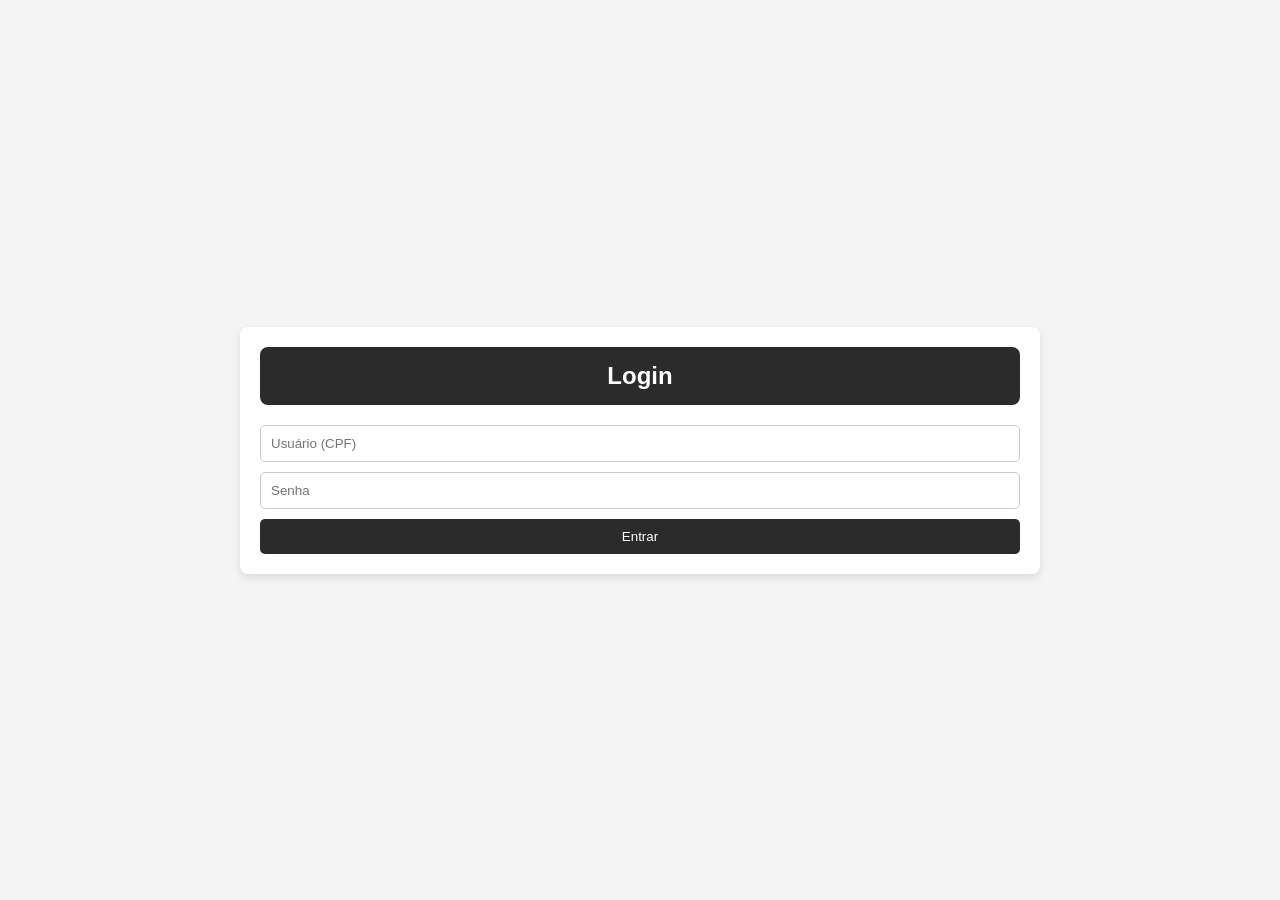
<file: MVConsultoria.Web - Copia/wwwroot/index.html>
<!DOCTYPE html>
<html lang="pt-BR">
  <head>
    <meta charset="UTF-8" />
    <meta name="viewport" content="width=device-width, initial-scale=1.0" />
    <title>Login - Consulta Cliente</title>
    <link rel="stylesheet" href="index.css" />
  </head>
  <body>
    <div class="container login-container">
      <header>
        <h2>Login</h2>
      </header>
      <div class="login-area">
        <input type="text" id="usuario" placeholder="Usuário (CPF)" required />
        <input type="password" id="senha" placeholder="Senha" required />
        <button onclick="login()">Entrar</button>
      </div>
    </div>

    <script src="index.js"></script>
  </body>
</html>
</file>
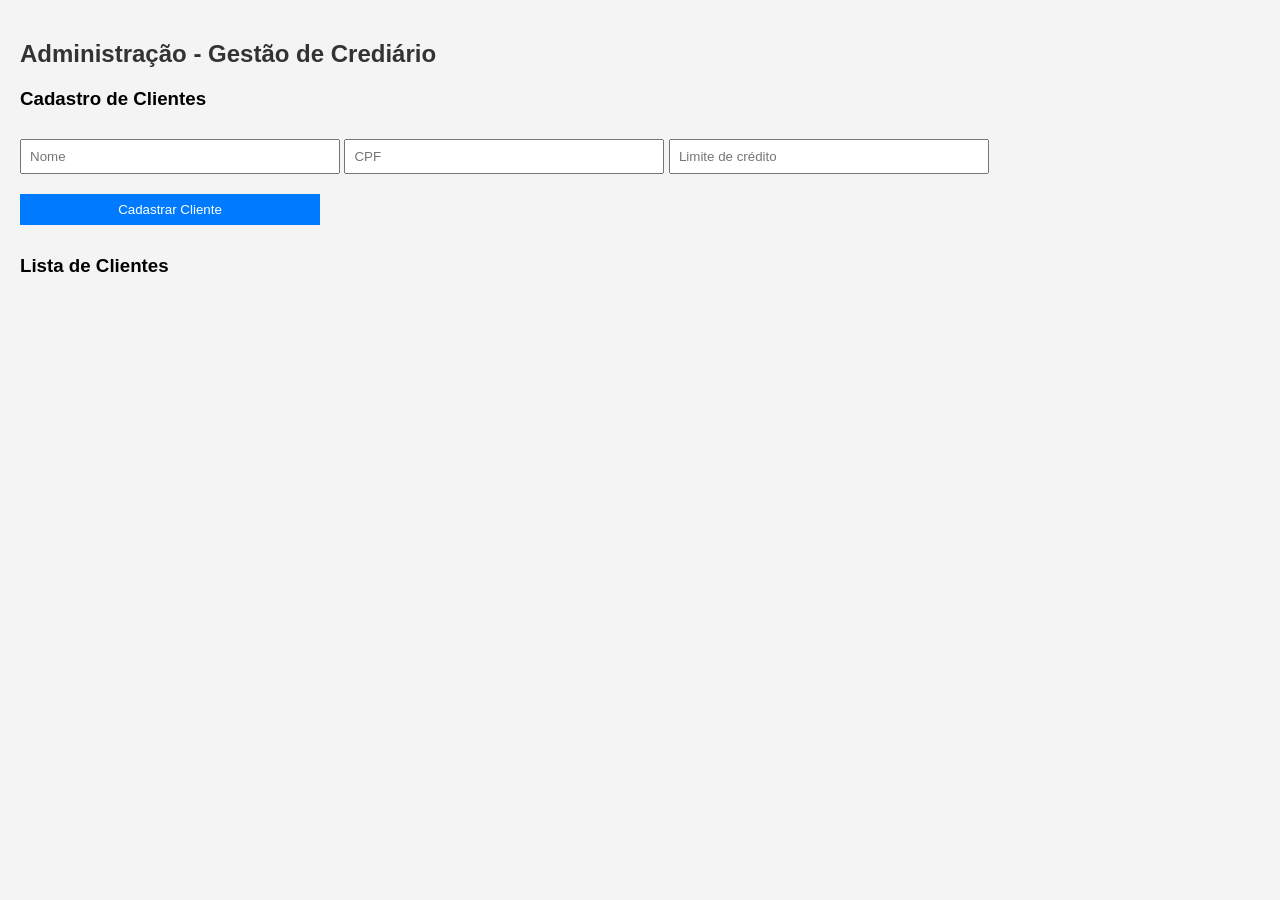
<file: InterfacesFront/adm.html>
<!DOCTYPE html>
<html lang="pt-BR">
<head>
    <meta charset="UTF-8">
    <meta name="viewport" content="width=device-width, initial-scale=1.0">
    <title>Administração - Harpia</title>
    <link rel="stylesheet" href="adm.css">
</head>
<body>
    <div id="app">
        <h2>Administração - Gestão de Crediário</h2>
        <div>
            <h3>Cadastro de Clientes</h3>
            <form id="register-form">
                <input type="text" id="client-name" placeholder="Nome">
                <input type="text" id="cpf" placeholder="CPF">
                <input type="number" id="limit" placeholder="Limite de crédito">
                <button type="submit">Cadastrar Cliente</button>
            </form>
        </div>
        <div>
            <h3>Lista de Clientes</h3>
            <ul id="client-list"></ul>
        </div>
    </div>
    <script src="adm.js"></script>
</body>
</html>
</file>
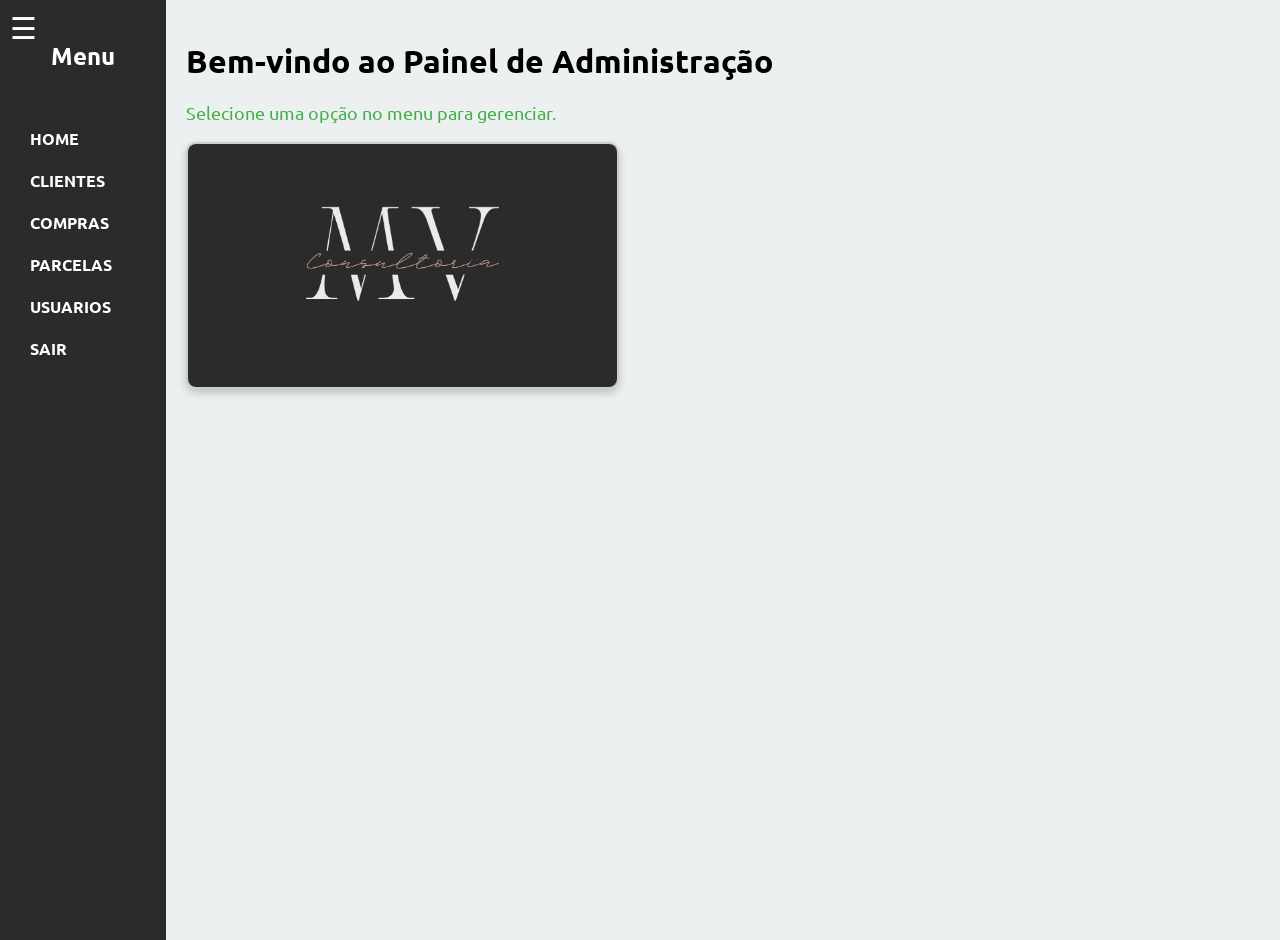
<file: MVConsultoria.web/wwwroot/admin.html>
<!DOCTYPE html>
<html lang="pt-BR">
  <head>
    <meta charset="UTF-8" />
    <meta name="viewport" content="width=device-width, initial-scale=1.0" />
    <title>Painel de Administração</title>
    <link rel="stylesheet" href="styles.css" />
  </head>
  <body>
    <!-- Botão do menu hamburger para abrir a sidebar -->
    <div class="hamburger" id="hamburgerMenu">
      <span>&#9776;</span>
      <!-- ícone de três linhas -->
    </div>

    <div class="container">
      <div class="sidebar">
        <!-- Adicionamos a classe 'hidden' -->
        <h2>Menu</h2>
        <ul id="menu">
          <li><a href="admin.html">HOME</a></li>
          <li><a href="clientes.html">CLIENTES</a></li>
          <li><a href="compras.html">COMPRAS</a></li>
          <li><a href="parcelas.html">PARCELAS</a></li>
          <li><a href="#">USUARIOS</a></li>
          <li><a href="#" id="logoutLink">SAIR</a></li>
        </ul>
      </div>

      <div class="content">
        <h1>Bem-vindo ao Painel de Administração</h1>
        <p>Selecione uma opção no menu para gerenciar.</p>
        <img
          src="imgs/MV CONSULT IMAGE.jpg"
          alt="Imagem exemplo"
          class="image"
        />
      </div>
    </div>

    <script src="admin.js"></script>
  </body>
</html>
</file>
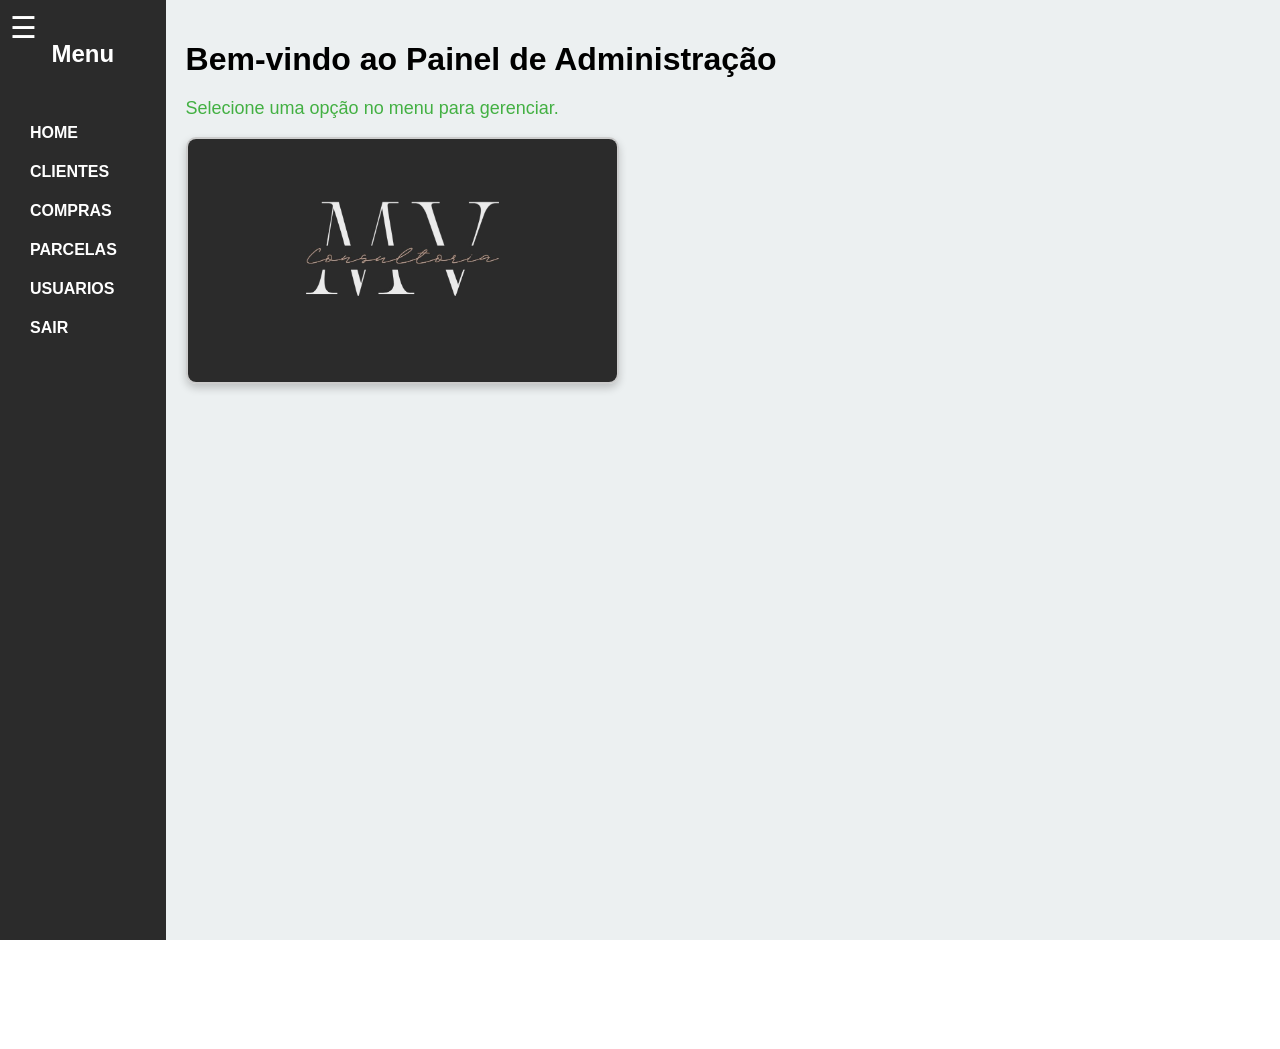
<file: MVConsultoria.web/wwwroot/clientes.html>
<!DOCTYPE html>
<html lang="pt-BR">
  <head>
    <meta charset="UTF-8" />
    <meta name="viewport" content="width=device-width, initial-scale=1.0" />
    <title>Lista de Clientes</title>
    <link rel="stylesheet" href="styles.css" />
  </head>
  <body>
    <!-- Botão do menu hamburger para abrir a sidebar -->
    <div class="hamburger" id="hamburgerMenu">
      <span>&#9776;</span>
      <!-- ícone de três linhas -->
    </div>

    <div class="container">
      <!-- Sidebar fixa ou oculta -->

      <div class="sidebar">
        <!-- Adicionada a classe 'hidden' para ocultar inicialmente -->
        <h2>Menu</h2>

        <ul id="menu">
          <li><a href="admin.html">HOME</a></li>
          <li>
            <a href="clientes.html">CLIENTES</a>
            <ul id="submenu">
              <li><a href="#" id="novoCliente">Novo</a></li>
              <li><a href="#" id="alterarCliente">Alterar</a></li>
            </ul>
          </li>
          <li><a href="compras.html">COMPRAS</a></li>
          <li><a href="parcelas.html">PARCELAS</a></li>
          <li><a href="#">USUÁRIOS</a></li>
          <li><a href="#" id="logoutLink">SAIR</a></li>
        </ul>
      </div>

      <div class="content">
        <header class="header-container">
          <!-- Campo de busca -->
          <div class="search-container">
            <input
              type="text"
              id="searchField"
              placeholder="Buscar cliente por nome, CPF ou e-mail"
            />
            <!-- Botão para limpar os filtros -->
            <button id="limparFiltrosBtn">Limpar Filtros</button>
          </div>
        </header>

        <main>
          <div class="table-container">
            <table id="clientes-table">
              <thead>
                <tr>
                  <th>ID</th>
                  <th>Nome</th>
                  <th>CPF</th>
                  <th>Email</th>
                  <th>Telefone</th>
                  <th>Limite de Crédito</th>
                  <th>Limite Disponível</th>
                  <th>Ações</th>
                </tr>
              </thead>
              <tbody>
                <!-- Os clientes serão inseridos aqui -->
              </tbody>
            </table>
          </div>
        </main>
      </div>
      <!-- Fechamento da div.content -->
    </div>
    <!-- Fechamento da div.container -->

    <!-- Modal para cadastrar novo cliente -->
    <div id="createClientModal" class="modal">
      <div class="modal-content">
        <span class="close-create">&times;</span>
        <h2>Cadastrar Novo Cliente</h2>
        <form id="createClientForm">
          <label for="createNome">Nome:</label>
          <input type="text" id="createNome" name="createNome" required /><br />

          <label for="createCpf">CPF:</label>
          <input type="text" id="createCpf" name="createCpf" required /><br />

          <label for="createEmail">Email:</label>
          <input
            type="email"
            id="createEmail"
            name="createEmail"
            required
          /><br />

          <label for="createSenha">Senha:</label>
          <input
            type="password"
            id="createSenha"
            name="createSenha"
            required
          /><br />

          <label for="createEndereco">Endereço:</label>
          <input
            type="text"
            id="createEndereco"
            name="createEndereco"
            required
          /><br />

          <label for="createTelefone">Telefone:</label>
          <input
            type="text"
            id="createTelefone"
            name="createTelefone"
            required
          /><br />

          <label for="createDiaDePagamento">Data de Vencimento:</label>
          <input
            type="date"
            id="createDiaDePagamento"
            name="createDiaDePagamento"
            required
          /><br />

          <label for="createLimiteDeCredito">Limite de Crédito:</label>
          <input
            type="number"
            id="createLimiteDeCredito"
            name="createLimiteDeCredito"
            required
          /><br />

          <button type="button" id="saveNewClientBtn">Salvar</button>
          <button type="button" id="cancelNewClientBtn">Cancelar</button>
        </form>
      </div>
    </div>

    <!-- Modal para editar cliente -->
    <div id="editModal" class="modal">
      <div class="modal-content">
        <span class="close">&times;</span>
        <h2>Editar Cliente</h2>
        <form id="editClientForm">
          <label for="editNome">Nome:</label>
          <input type="text" id="editNome" name="editNome" required /><br />

          <label for="editCpf">CPF:</label>
          <input type="text" id="editCpf" name="editCpf" required /><br />

          <label for="editEmail">Email:</label>
          <input type="email" id="editEmail" name="editEmail" required /><br />

          <label for="editEndereco">Endereço:</label>
          <input
            type="text"
            id="editEndereco"
            name="editEndereco"
            required
          /><br />

          <label for="editTelefone">Telefone:</label>
          <input
            type="text"
            id="editTelefone"
            name="editTelefone"
            required
          /><br />

          <label for="editDiaDePagamento">Data de Vencimento:</label>
          <input
            type="date"
            id="editDiaDePagamento"
            name="editDiaDePagamento"
            required
          /><br />

          <label for="editSenha">Senha:</label>
          <input
            type="password"
            id="editSenha"
            name="editSenha"
            required
          /><br />

          <label for="editLimiteDeCredito">Limite de Crédito:</label>
          <input
            type="number"
            id="editLimiteDeCredito"
            name="editLimiteDeCredito"
            required
          /><br />

          <button type="button" id="saveClientBtn">Salvar</button>
          <button type="button" id="cancelEditClientBtn">Cancelar</button>
        </form>
      </div>
    </div>

    <script src="clientes.js"></script>
  </body>
</html>
</file>
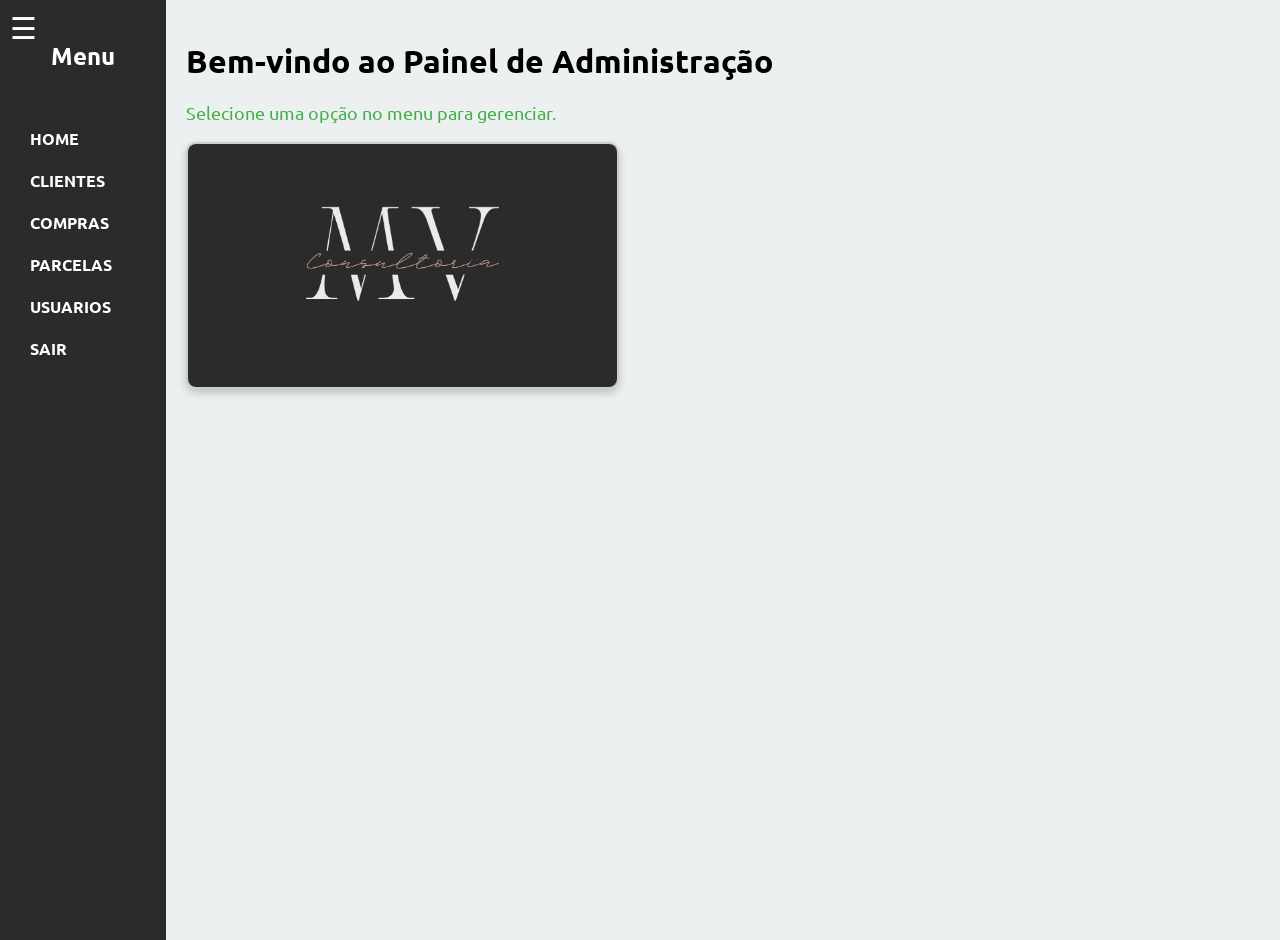
<file: MVConsultoria.web/wwwroot/compras.html>
<!DOCTYPE html>
<html lang="pt-BR">
  <head>
    <meta charset="UTF-8" />
    <meta name="viewport" content="width=device-width, initial-scale=1.0" />
    <title>Lista de Compras</title>
    <link rel="stylesheet" href="styles.css" />
  </head>
  <body>
    <!-- Botão do menu hamburger para abrir a sidebar -->
    <div class="hamburger" id="hamburgerMenu">
      <span>&#9776;</span>
      <!-- ícone de três linhas -->
    </div>

    <div class="container">
      <!-- Sidebar fixa ou oculta -->
      <div class="sidebar">
        <!-- Adicionada a classe 'hidden' para ocultar inicialmente -->
        <h2>Menu</h2>
        <ul id="menu">
          <li><a href="admin.html">HOME</a></li>
          <li><a href="clientes.html">CLIENTES</a></li>
          <li>
            <a href="compras.html">COMPRAS</a>
            <ul id="submenu">
              <li><a href="#" id="novaCompra">Novo</a></li>
              <li><a href="#" id="alterarCompra">Alterar</a></li>
            </ul>
          </li>
          <li><a href="parcelas.html">PARCELAS</a></li>
          <li><a href="#">USUÁRIOS</a></li>
          <li><a href="#" id="logoutLink">SAIR</a></li>
        </ul>
      </div>

      <div class="content">
        <header class="header-container">
          <!-- Campo de busca por cliente e data -->
          <div class="search-container">
            <input
              type="text"
              id="searchClienteField"
              placeholder="Buscar compra por nome do cliente ou CPF"
            />
            <input
              type="date"
              id="searchDataField"
              placeholder="Buscar por data"
            />
            <!-- Botão para limpar os filtros -->
            <button id="limparFiltrosBtn">Limpar Filtros</button>
          </div>
        </header>

        <main>
          <div class="table-container">
            <table id="compras-table">
              <thead>
                <tr>
                  <th>ID da Compra</th>
                  <th>Nome Cliente</th>
                  <th>Data da Compra</th>
                  <th>Valor Total</th>
                  <th>Quantidade de Parcelas</th>
                  <th>Ações</th>
                </tr>
              </thead>
              <tbody>
                <!-- Linhas da tabela serão inseridas aqui -->
              </tbody>
            </table>
          </div>
        </main>

        <!-- Modal para adicionar compra -->
        <div id="createCompraModal" class="modal">
          <div class="modal-content">
            <span class="close-create-compra">&times;</span>
            <h2>Adicionar Compra</h2>

            <form id="createCompraForm">
              <label for="createCliente">Cliente:</label>
              <input
                type="text"
                id="createCliente"
                name="createCliente"
                placeholder="Digite o nome do cliente"
                required
                oninput="filtrarClientes()"
              />
              <ul
                id="clienteDropdown"
                style="display: none; border: 1px solid #ccc"
              ></ul>
              <input
                type="hidden"
                id="createClienteId"
                name="createClienteId"
              />

              <label for="createDataCompra">Data da Compra:</label>
              <input
                type="date"
                id="createDataCompra"
                name="createDataCompra"
                readonly
              /><br />

              <label for="createValorTotal">Valor Total:</label>
              <input
                type="number"
                id="createValorTotal"
                name="createValorTotal"
                required
              /><br />

              <label for="createQuantidadeParcelas"
                >Quantidade de Parcelas:</label
              >
              <input
                type="number"
                id="createQuantidadeParcelas"
                name="createQuantidadeParcelas"
                required
                min="1"
                max="5"
              /><br />

              <button type="button" id="saveNewCompraBtn">Salvar</button>
              <button type="button" id="cancelNewCompraBtn">Cancelar</button>
            </form>
          </div>
        </div>

        <!-- Modal para editar compra -->
        <div id="editModal" class="modal">
          <div class="modal-content">
            <span class="close">&times;</span>
            <h2>Editar Compra</h2>
            <form id="editCompraForm">
              <label for="editNomeCliente">Nome do Cliente:</label>
              <input
                type="text"
                id="editNomeCliente"
                name="editNomeCliente"
                readonly
              /><br />

              <label for="editDataCompra">Data da Compra:</label>
              <input
                type="text"
                id="editDataCompra"
                name="editDataCompra"
                readonly
              /><br />

              <label for="editValorTotal">Valor Total:</label>
              <input
                type="number"
                id="editValorTotal"
                name="editValorTotal"
                required
              /><br />

              <label for="editQuantidadeParcelas"
                >Quantidade de Parcelas:</label
              >
              <input
                type="number"
                id="editQuantidadeParcelas"
                name="editQuantidadeParcelas"
                required
              /><br />

              <button type="button" id="saveCompraBtn">Salvar</button>
              <button type="button" id="cancelEditCompraBtn">Cancelar</button>
            </form>
          </div>
        </div>

        <!-- Modal de Parcelas -->
        <div id="parcelasModal" class="modal">
          <div class="modal-content">
            <span class="close" onclick="fecharModalParcelas()">&times;</span>
            <h2>Detalhes das Parcelas</h2>
            <table id="parcelas-table">
              <thead>
                <tr>
                  <th>ID Parcela</th>
                  <th>Data de Vencimento</th>
                  <th>Valor</th>
                  <th>Pago</th>
                  <th>Data de Pagamento</th>
                  <th>Valor Pago</th>
                </tr>
              </thead>
              <tbody id="parcelas-table-body">
                <!-- Linhas de parcelas serão preenchidas dinamicamente -->
              </tbody>
            </table>
            <button onclick="fecharModalParcelas()">Fechar</button>
          </div>
        </div>
      </div>
      <!-- Fechamento da div.content -->
    </div>
    <!-- Fechamento da div.container -->

    <script src="compras.js"></script>
  </body>
</html>
</file>
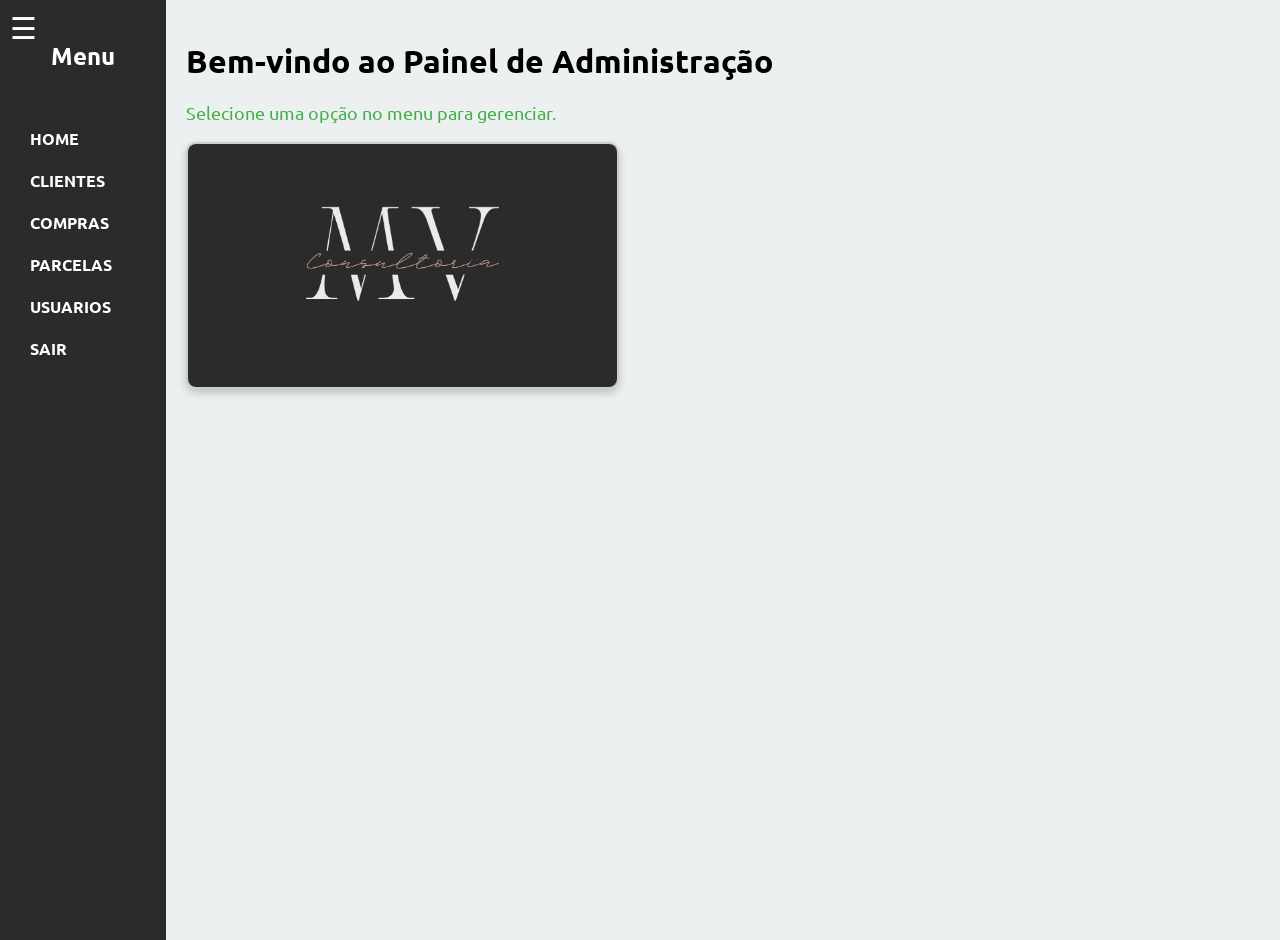
<file: MVConsultoria.web/wwwroot/parcelas.html>
<!DOCTYPE html>
<html lang="pt-BR">
  <head>
    <meta charset="UTF-8" />
    <meta name="viewport" content="width=device-width, initial-scale=1.0" />
    <title>Parcelas</title>
    <link rel="stylesheet" href="styles.css" />
  </head>
  <body>
    <!-- Botão do menu hamburger para abrir a sidebar -->
    <div class="hamburger" id="hamburgerMenu">
      <span>&#9776;</span>
      <!-- ícone de três linhas -->
    </div>

    <div class="container">
      <!-- Sidebar fixa ou oculta -->
      <div class="sidebar">
        <!-- Adicionada a classe 'hidden' para ocultar inicialmente -->
        <h2>Menu</h2>
        <ul id="menu">
          <li><a href="admin.html">HOME</a></li>
          <li><a href="clientes.html">CLIENTES</a></li>
          <li><a href="compras.html">COMPRAS</a></li>
          <li>
            <a href="parcelas.html">PARCELAS</a>
            <ul id="submenu">
              <li><a href="#" id="alterarParcela">Alterar</a></li>
              <li><a href="#" id="baixarParcelasSelecionadas">Baixar</a></li>
            </ul>
          </li>
          <li><a href="#">USUÁRIOS</a></li>
          <li><a href="#" id="logoutLink">SAIR</a></li>
        </ul>
      </div>

      <div class="content">
        <header class="header-container">
          <!-- Campo de busca por cliente e data -->
          <div class="search-container">
            <input
              type="text"
              id="searchClienteField"
              placeholder="Buscar compra por nome do cliente ou CPF"
            />
            <input
              type="date"
              id="searchDataField"
              placeholder="Buscar por data"
            />
            <!-- Botão para limpar os filtros -->
            <button id="limparFiltrosBtn">Limpar Filtros</button>
          </div>
        </header>

        <main>
          <div class="table-container">
            <table id="parcelas-table">
              <thead>
                <tr>
                  <th>Selecionar</th>
                  <th>ID</th>
                  <th>Cliente</th>
                  <th>Compra</th>
                  <th>Data de Vencimento</th>
                  <th>Valor</th>
                  <th>Status</th>
                  <th>Data de Pagamento</th>
                  <th>Valor Pago</th>
                </tr>
              </thead>
              <tbody>
                <!-- Parcela rows serão geradas dinamicamente -->
              </tbody>
            </table>
          </div>
        </main>

        <div id="modalParcela" class="modal">
          <div class="modal-content">
            <span class="close-modal">&times;</span>
            <h2 id="modalTitle">Alterar Parcela</h2>
            <form id="parcelaForm">
              <label for="valorParcela">Valor:</label>
              <input type="number" id="valorParcela" readonly />

              <label for="dataVencimentoParcela">Data de Vencimento:</label>
              <input type="date" id="dataVencimentoParcela" required />

              <label for="statusParcela">Status:</label>
              <select id="statusParcela">
                <option value="false">Não Pago</option>
                <option value="true">Pago</option>
              </select>

              <button type="submit" id="saveParcelaBtn">Salvar</button>
            </form>
          </div>
        </div>

        <div id="modalBaixaParcelas" class="modal">
          <div class="modal-content">
            <span
              class="close-modal"
              onclick="document.getElementById('modalBaixaParcelas').style.display='none'"
              >&times;</span
            >
            <h2>Baixar Parcelas Selecionadas</h2>
            <ul id="listaParcelasSelecionadas"></ul>
            <p id="totalParcelasSelecionadas"></p>
            <label for="valorPago">Valor Pago:</label>
            <input type="number" id="valorPago" step="0.01" required />
            <button id="confirmarPagamentoBtn">Confirmar Pagamento</button>
          </div>
        </div>
      </div>
      <!-- Fechamento da div.content -->
    </div>

    <script src="parcelas.js"></script>
    <!-- Seu JavaScript -->
  </body>
</html>
</file>
<file: MVConsultoria.Web - Copia/wwwroot/index.css>
* {
    box-sizing: border-box;
    margin: 0;
    padding: 0;
}

@import url('https://fonts.googleapis.com/css2?family=Ubuntu:ital,wght@0,300;0,400;0,500;0,700;1,300;1,400;1,500;1,700&display=swap');

body {
    font-family: 'Ubuntu', sans-serif;
    background-color: #f4f4f4;
    color: #333;
    min-height: 100vh;
    display: flex;
    justify-content: center;
    align-items: center;
}

.container {
    width: 90%;
    max-width: 800px;
    background-color: #fff;
    padding: 20px;
    border-radius: 8px;
    box-shadow: 0 4px 8px rgba(0, 0, 0, 0.1);
}

header {
    background-color: #2B2B2B;
    padding: 15px;
    color: white;
    text-align: center;
    border-radius: 8px;
    position: relative;
}

.logout-button {
    position: absolute;
    top: 15px;
    right: 15px;
    background-color: #FF5C5C;
    border: none;
    color: white;
    padding: 8px 12px;
    border-radius: 5px;
    cursor: pointer;
}

.logout-button:hover {
    background-color: #FF1C1C;
}

.login-container header {
    background-color: #2B2B2B;
}

.login-area {
    margin-top: 20px;
    display: flex;
    flex-direction: column;
    gap: 10px;
}

.login-area input {
    padding: 10px;
    border-radius: 5px;
    border: 1px solid #ccc;
}

.login-area button {
    padding: 10px;
    border: none;
    background-color: #2B2B2B;
    color: white;
    border-radius: 5px;
    cursor: pointer;
    transition: background-color 0.3s ease;
}

.login-area button:hover {
    background-color: #2B2B2B;
}

.section {
    background-color: rgba(128, 128, 128, 0.05);
    border: 2px solid rgba(128, 128, 128, 0.2);
    padding: 10px;
    border-radius: 12px;
    box-shadow: 0 2px 4px rgba(0, 0, 0, 0.05);
    margin-bottom: 20px;
}

.section-header {
    display: flex;
    justify-content: space-between;
    align-items: center;
}

.section-header h4 {
    margin: 0;
}

.toggle-section {
    background: none;
    border: none;
    font-size: 20px;
    cursor: pointer;
}

.section-content {
    margin-top: 10px;
}

ul {
    list-style-type: none;
    padding: 0;
}

ul li {
    background-color: rgba(128, 128, 128, 0.05);
    padding: 10px;
    margin-bottom: 5px;
    border-radius: 5px;
    border: 1px solid rgba(128, 128, 128, 0.1);
}

canvas {
    display: block;
    margin: 0 auto;
    max-width: 100%;
    height: auto;
}

/* Responsividade */
@media (max-width: 768px) {
    .container {
        padding: 15px;
    }

    header {
        padding: 10px;
    }

    .login-area {
        gap: 8px;
    }

    .login-area input, .login-area button {
        width: 100%;
    }

    .logout-button {
        top: 10px;
        right: 10px;
        padding: 6px 10px;
    }

    .section-header h4 {
        font-size: 16px;
    }

    .toggle-section {
        font-size: 18px;
    }

}
</file>
<file: InterfacesFront/adm.css>
body {
    font-family: Arial, sans-serif;
    margin: 0;
    padding: 20px;
    background-color: #f4f4f4;
}

h2 {
    color: #333;
}

form {
    margin-bottom: 20px;
}

input, button {
    margin: 10px 0;
    padding: 8px;
    width: 100%;
    max-width: 300px;
}

button {
    background-color: #007bff;
    color: white;
    border: none;
    cursor: pointer;
}

button:hover {
    background-color: #0056b3;
}

ul {
    list-style-type: none;
    padding: 0;
}

li {
    padding: 10px;
    background-color: #fff;
    border: 1px solid #ccc;
    margin-bottom: 5px;
}
</file>
<file: MVConsultoria.web/wwwroot/styles.css>
@import url('https://fonts.googleapis.com/css2?family=Ubuntu:ital,wght@0,300;0,400;0,500;0,700;1,300;1,400;1,500;1,700&display=swap');

body {
    font-family: 'Ubuntu', sans-serif;
    margin: 0;
    padding: 0;
    display: flex;
    height: 100vh;
    overflow: hidden; 
}

.container {
    display: flex;
    flex-grow: 1;
    height: 100vh;
}


.sidebar {
    width: 150px;
    height: 100%;
    background-color: #2B2B2B;
    color: white;
    padding: 20px;
    display: flex;
    flex-direction: column;
    transition: transform 0.3s ease;
    position: relative;
    z-index: 1000;
}

.sidebar h2 {
    text-align: center;
    margin-bottom: 30px;
    font-weight: bold; 
}

.sidebar ul {
    list-style-type: none;
    padding: 0;
}

.sidebar ul li {
    padding: 10px;
    border-bottom: 1px solid #2B2B2B;
    font-weight: bold; 
}

.sidebar ul li a {
    color: white;
    text-decoration: none;
    display: block;
}

.sidebar ul li:hover {
    background-color: #2B2B2B;
  
}

.sidebar-image {
    margin-top: 150px;
    width: 100%; 
    height: auto;
    border-radius: 5px;
}



.content {
    flex-grow: 1;
    background-color: #ecf0f1;
    padding: 20px;
    margin-left: 0px;
    transition: margin-left 0.3s ease;
    height: 100%;
    overflow: hidden; 
}



.content h1 {
    margin-bottom: 20px;
}

.content p {
    font-size: 18px;
    color: #43b043;
    height: auto;
}



.table-container {
    max-height: 95%; 
    overflow-y: auto; 
}

/* Estilo para a tabela com rolagem vertical */
#compras-table, #clientes-table, #parcelas-table {
    width: 100%;
    border-collapse: collapse;
}


#compras-table thead, #clientes-table thead, #parcelas-table thead {
    position: sticky;
    top: 0;
    background-color: #2B2B2B; 
    color: white;
    z-index: 1;
}





/* Header ajustado para acompanhar a sidebar */
.header-container {
    display: flex;
    justify-content: space-between;
    align-items: center;
    padding: 20px;
    background-color: #f8f8f8;
    position: fixed;
    top: 0;
    left: 190px; /* Alinhamento do header com sidebar expandida */
    width: calc(100% - 150px); /* Largura do header com sidebar expandida */
    transition: left 0.3s ease, width 0.3s ease; /* Transições para suavizar o movimento */
    z-index: 999;
}



#searchField,
#searchClienteField {
    padding: 10px;
    font-size: 16px;
    flex-grow: 1;
    margin-right: 20px;
    width: 400px;
}

#searchDataField {
    padding: 10px;
    font-size: 16px;
    flex-grow: 1;
    margin-right: 20px;
    width: 150px;
}

/* Hamburger Menu Styles */
.hamburger {
    position: relative;
}

.hamburger span {
    font-size: 30px;
    cursor: pointer;
}

.menu-content {
    display: none;
    position: absolute;
    top: 40px;
    right: 0;
    background-color: white;
    box-shadow: 0 4px 8px rgba(0, 0, 0, 0.1);
    border-radius: 4px;
    height: 100%;
}

.menu-content a {
    display: block;
    padding: 10px 20px;
    color: black;
    text-decoration: none;
}

.menu-content a:hover {
    background-color: #f0f0f0;
}

.hamburger:hover .menu-content {
    display: block;
}

/* Selected Row Styles */
.selected-row {
    background-color: #12229a !important;
    color: #ffffff;
}

.select-rowcheck {
    background-color: #c41e45 !important;
    color: #ffffff;
}



main {
    margin-top: 80px; /* Espaço para o header fixo */
    flex-grow: 1;
    height: calc(100vh - 80px);
}



table {
    width: 100%;
    border-collapse: collapse;
}

th, td {
    padding: 12px;
    text-align: left;
    border-bottom: 1px solid #2B2B2B;
}



/* Modal Styles */
.modal {
    display: none;
    position: fixed;
    z-index: 1;
    left: 0;
    top: 0;
    width: 100%;
    height: 100%;
    background-color: rgba(0, 0, 0, 0.7);
    padding-top: 60px;
    ;
}

.modal-content {
    background: rgba(52, 52, 52, 0.9); /* Fundo semi-transparente para efeito elegante */
    color: #f8f8f8;
    margin: 5% auto;
    padding: 20px;
    border-radius: 12px;
    width: 20%;
    box-shadow: 0 4px 15px rgba(0, 0, 0, 0.3); /* Sombra suave para profundidade */
    border: 1px solid rgba(255, 255, 255, 0.3); /* Borda translúcida */
    backdrop-filter: blur(10px); /* Efeito de desfoque no fundo do modal */
    -webkit-backdrop-filter: blur(10px); /* Compatibilidade com Safari */
}

.close, .close-create {
    color: #f8f8f8;
    float: right;
    font-size: 24px;
    font-weight: bold;
    cursor: pointer;
}

.close:hover, .close:focus,
.close-create:hover, .close-create:focus {
    color: black;
}

input[type="text"],
input[type="email"],
input[type="password"],
input[type="date"],
input[type="number"] {
    border-width: 1px;
    border-color: rgba(128, 128, 128, 0.5);
    padding: 10px;
    margin: 10px 0;
    width: 100%;
    border-radius: 5px;
    background-color: #fff;
    box-sizing: border-box; /* Garante que padding não altere a largura total */
    border-style: solid;
    outline: none;
}

input[type="text"]:focus,
input[type="email"]:focus,
input[type="password"]:focus,
input[type="date"]:focus,
input[type="number"]:focus {
    border-color: rgba(128, 128, 128, 0.8); /* Borda mais evidente ao focar */
    box-shadow: 0 0 5px rgba(128, 128, 128, 0.3); /* Leve sombra ao focar */
}


/* Button Styles */
button {
    padding: 10px 20px;
    font-size: 14px;
    background-color: #567EF5;
    color: white;
    border: none;
    cursor: pointer;
    margin-top: 10px;
}

button:hover {
    background-color: #567EF5;
}

button.cancel {
    background-color: #f44336;
}

button.cancel:hover {
    background-color: #d32f2f;
}

#saveNewCompraBtn, #saveEditCompraBtn {
    background-color: #4caf50;
    margin-right: 10px;
}

#saveNewCompraBtn:hover, #saveEditCompraBtn:hover {
    background-color: #45a049;
}

#cancelNewCompraBtn, #cancelEditCompraBtn {
    background-color: #f44336;
}

#cancelNewCompraBtn:hover, #cancelEditCompraBtn:hover {
    background-color: #d32f2f;
}

/* Dropdown Styles */
#clienteDropdown {
    position: absolute;
    background-color: white;
    border: 1px solid #ccc;
    width: 100%;
    max-height: 150px;
    overflow-y: auto;
    z-index: 1000;
    list-style-type: none;
    padding: 0;
    margin: 0;
}

#clienteDropdown li {
    padding: 10px;
    cursor: pointer;
}

#clienteDropdown li:hover {
    background-color: #f0f0f0;
}



/* Estilos do menu hamburger */
.hamburger {
    display: block;
    position: fixed;
    top: 10px;
    left: 10px;
    font-size: 30px;
    color: white;
    cursor: pointer;
    z-index: 1002; /* Para que fique acima da sidebar escondida */
}



/* Exibir o menu hamburger quando a sidebar estiver oculta */
.sidebar.hidden + .hamburger {
    display: block;
}

.sidebar.hidden ~ .content .header-container {
    left: 45px;
    width: calc(100% - 45px); /* Ajusta a largura do header para acomodar a sidebar */
}

.sidebar.hidden ~ .content {
    margin-left: 45px; /* Mantém o conteúdo alinhado quando a sidebar está parcialmente oculta */
}

/* Ajuste na sidebar para aparecer somente ao clicar */
.sidebar.hidden {
    transform: translateX(-70%);
    transition: transform 0.3s ease;
    position: fixed;
    top: 0;
    left: 0;
    height: 100%;
    width: 150px;
    z-index: 1001;
}






/* Estilo do toggle */
.toggle-menu {
    margin-bottom: 15px;
    color: white;
    cursor: pointer;
    font-size: 14px;
}

/* Configuração de imagem */
.image {
    width: 40%; /* Define a largura para preencher o elemento pai */
    height: auto; /* Mantém a proporção da imagem */
    border-radius: 10px; /* Arredonda os cantos da imagem */
    border: 2px solid #ccc; /* Adiciona uma borda de cor cinza claro */
    box-shadow: 0px 4px 8px rgba(0, 0, 0, 0.2); /* Adiciona uma sombra sutil */
    object-fit: cover; /* Garante que a imagem preencha o espaço sem distorcer */
    transition: transform 0.3s ease; /* Transição para efeito de hover */
}

/* Efeito ao passar o mouse */
.image-config:hover {
    transform: scale(1.05); /* Aumenta a imagem levemente ao passar o mouse */
}

#submenu {
    margin-left: 20px;
    display: block; /* Ocultar o submenu por padrão */
  }
  
  /*#menu li:hover > #submenu {
    display: block; /* Exibir o submenu ao passar o mouse sobre CLIENTES */
 /* }*/
  
 /* Centraliza o conteúdo da search-container */
.search-container {
    display: flex;
    justify-content: center; /* Centraliza horizontalmente */
    align-items: center; /* Centraliza verticalmente */
    gap: 10px; /* Espaçamento entre o campo de busca e o botão */
    margin: 0 auto; /* Centraliza a div dentro do contêiner pai */
}
</file>
